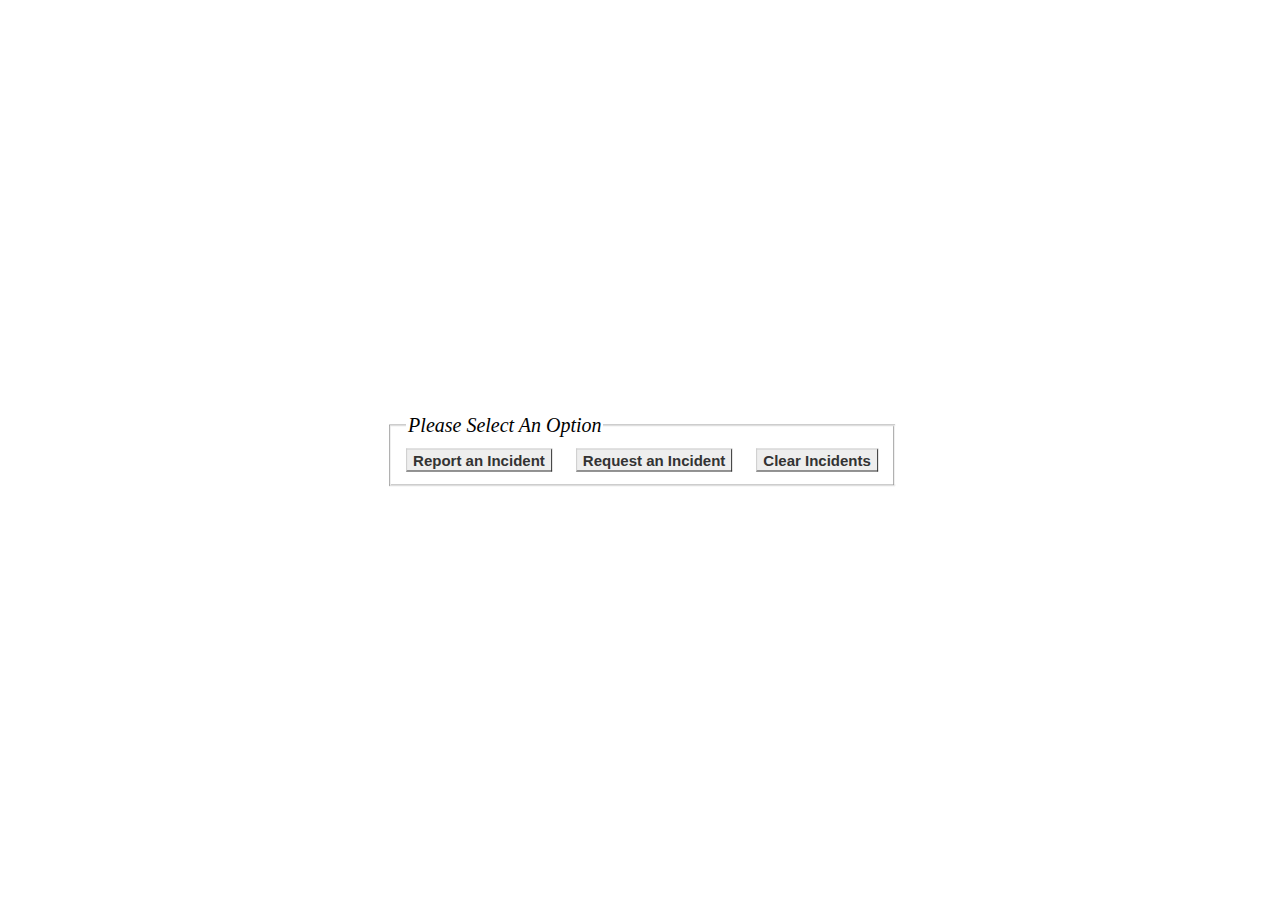
<file: Final_Project/index.html>
<!-- Contributors: -->
<!-- Alex Scalamandre -->
<!-- Christopher Blazak -->

<!doctype HTML>
<html>
    <head>
        <title>Incident Response Tracking System</title>
        <!--Insert Styles-->
        <link rel="stylesheet" type="text/css" href="styles.css">
    </head>
    <body>
        <fieldset class="center">
            <legend>Please Select An Option</legend>
                <div>
                    <a href="reportForm.html" class="button">Report an Incident</a>
                    &emsp;
                    <a href="request.html" class="button">Request an Incident</a>
                    &emsp;
                    <a href="clearPage.php" class="button">Clear Incidents</a>
                </div>
        </fieldset>
    </body>
</html>
</file>
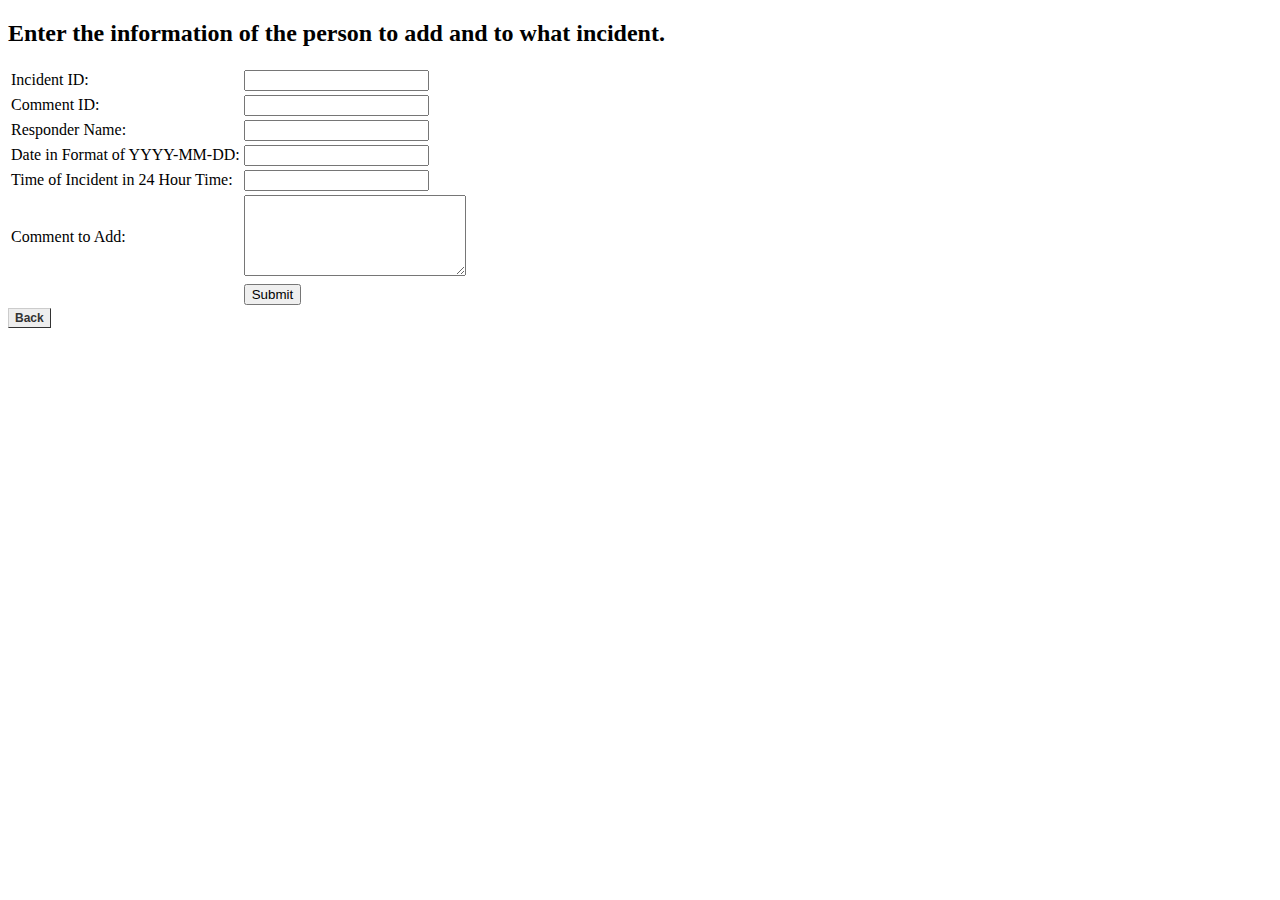
<file: Final_Project/addComment.html>
<!--Contributors-->
<!--Alex Scalamandre-->

<!DOCTYPE html>
<html>
    <head>
        <title>Add Comment</title>
        <link rel="stylesheet" type="text/css" href="styles.css">
    </head>

    <body>
        <h2>Enter the information of the person to add and to what incident.</h2>
        <form action="addComment.php" method="post">
            <table>
                <tr><td>Incident ID: </td><td>  <input type="text" name="incidentID" id="incidentID"></td></tr>
                <tr><td>Comment ID: </td><td>   <input type="text" name="commentID" id="commentID"></td></tr>
                <tr><td>Responder Name: </td><td>   <input type="text" name="responderName" id="responderName"></td></tr>
                <tr><td>Date in Format of YYYY-MM-DD: </td><td>     <input type="text" name="date" id="date"></td></tr>
                <tr><td>Time of Incident in 24 Hour Time: </td><td>     <input type="text" name="time" id="time"></td></tr>
                <tr><td>Comment to Add: </td><td>     <textarea rows="5" cols="25" name="comment"></textarea> </td></tr>
                <tr><td></td><td>   <input type="submit" value="Submit"></td></tr>
            </table>
            <a href="index.html" class="buttonSmall">Back</a>
        </form>
    </body>
</html>
</file>
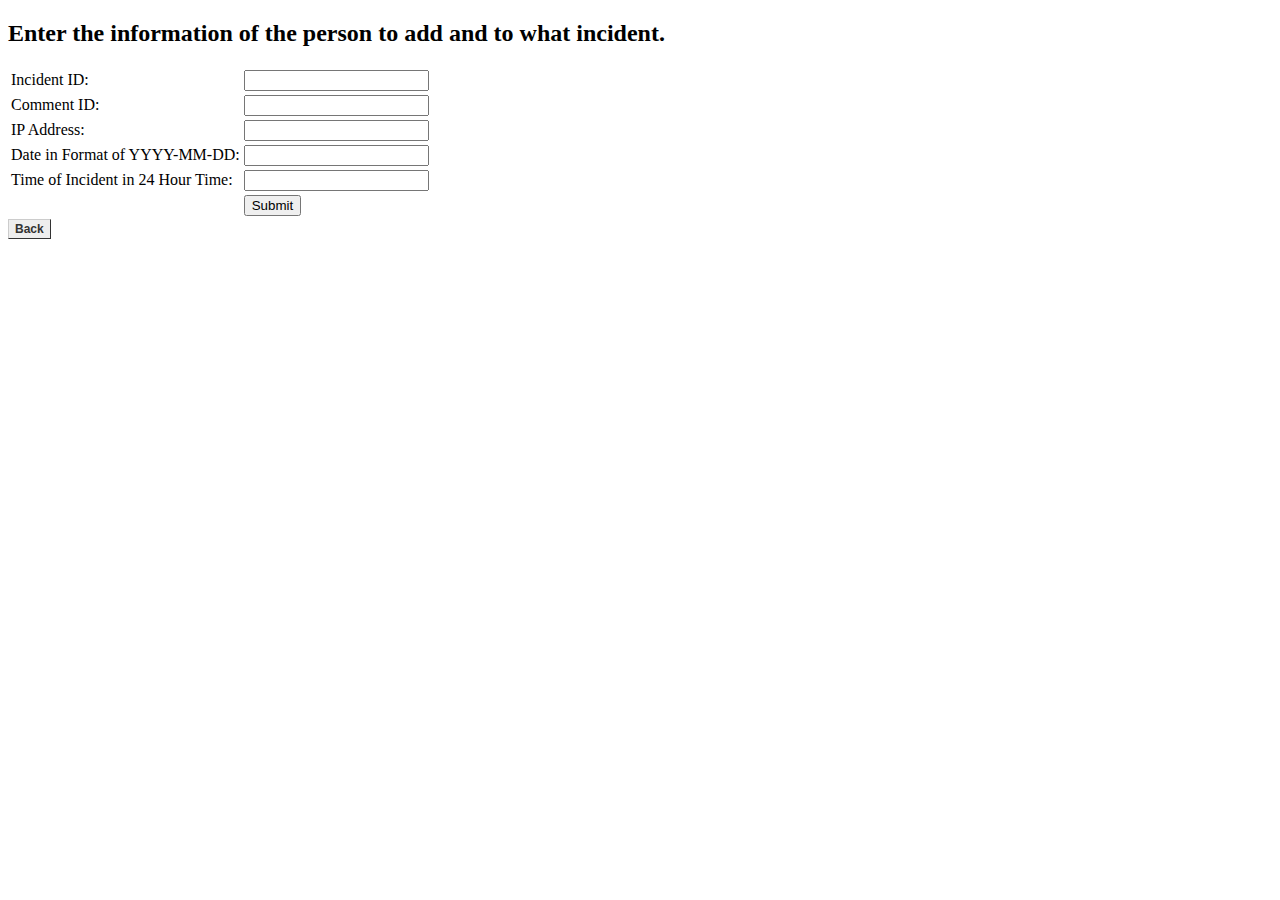
<file: Final_Project/addIP.html>
<!--Contributors-->
<!--Alex Scalamandre-->

<!DOCTYPE html>
<html>
    <head>
        <title>Add Person</title>
        <link rel="stylesheet" type="text/css" href="styles.css">
    </head>

    <body>
        <h2>Enter the information of the person to add and to what incident.</h2>
        <form action="addIP.php" method="post">
            <table>
                <tr><td>Incident ID: </td><td>  <input type="text" name="incidentID" id="incidentID"></td></tr>
                <tr><td>Comment ID: </td><td>   <input type="text" name="commentID" id="commentID"></td></tr>
                <tr><td>IP Address: </td><td>   <input type="text" name="ipAddress" id="commentID"></td</tr>
                <tr><td>Date in Format of YYYY-MM-DD: </td><td>     <input type="text" name="date" id="date"></td></tr>
                <tr><td>Time of Incident in 24 Hour Time: </td><td>     <input type="text" name="time" id="time"></td></tr>
                <tr><td></td><td>   <input type="submit" value="Submit"></td></tr>
            </table>
            <a href="index.html" class="buttonSmall">Back</a>
        </form>
    </body>
</html>
</file>
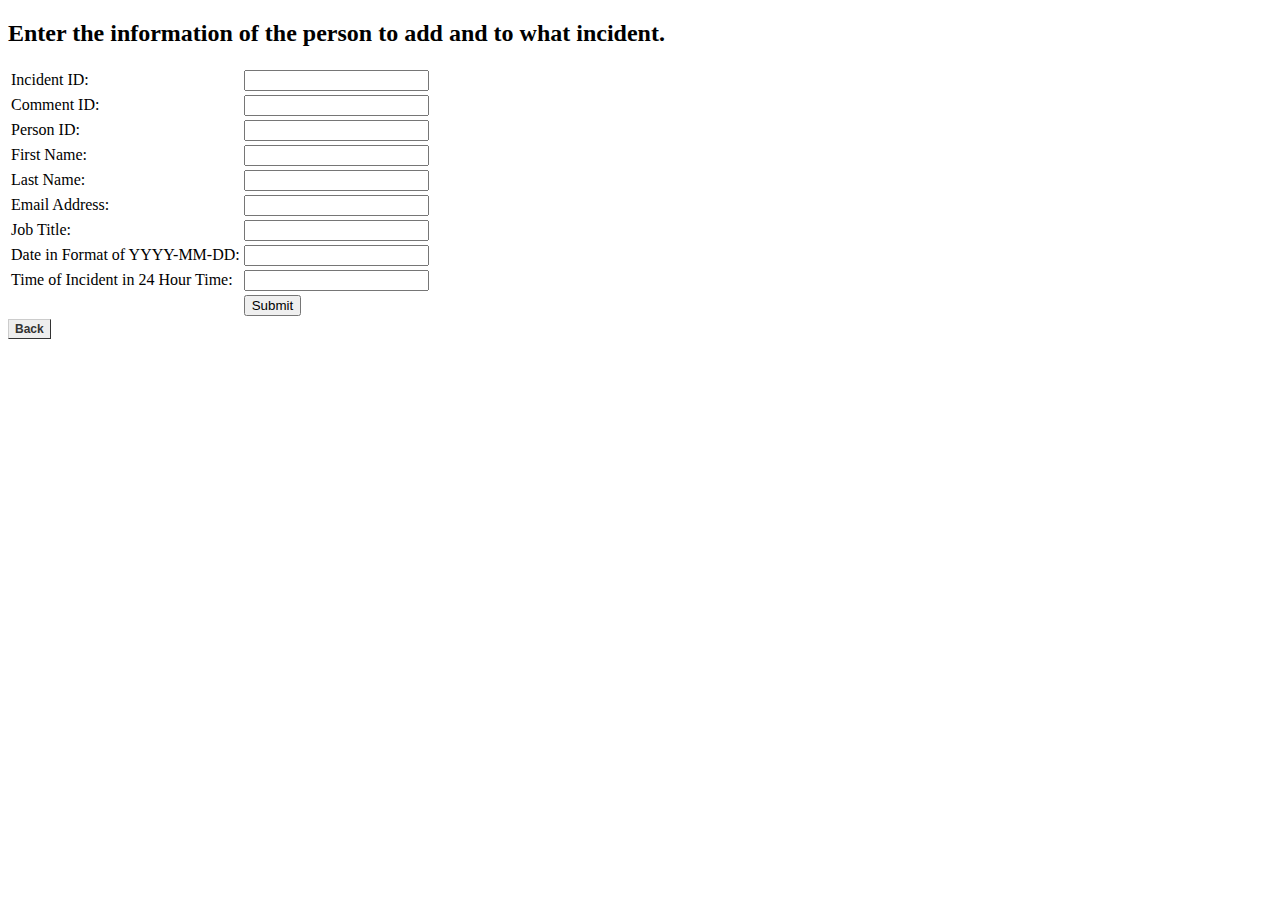
<file: Final_Project/addPerson.html>
<!--Contributors-->
<!--Alex Scalamandre-->

<!DOCTYPE html>
<html>
    <head>
        <title>Add Person</title>
        <link rel="stylesheet" type="text/css" href="styles.css">
    </head>

    <body>
        <h2>Enter the information of the person to add and to what incident.</h2>
        <form action="addPerson.php" method="post">
            <table>
                <tr><td>Incident ID: </td><td>  <input type="text" name="incidentID" id="incidentID"></td></tr>
                <tr><td>Comment ID: </td><td>   <input type="text" name="commentID" id="commentID"></td></tr>
                <tr><td>Person ID: </td><td>    <input type="text" name="personID" id="personID"></td></tr>
                <tr><td>First Name: </td><td>   <input type="text" name="firstName" id="firstName"></td></tr>
                <tr><td>Last Name: </td><td>    <input type="text" name="lastName" id="lastName"></td></tr>
                <tr><td>Email Address: </td><td>    <input type="text" name="emailAddress" id="emailAddress"></td></tr>
                <tr><td>Job Title: </td><td>    <input type="text" name="jobTitle" id="jobTitle"></td></tr>
                <tr><td>Date in Format of YYYY-MM-DD: </td><td>     <input type="text" name="date" id="date"></td></tr>
                <tr><td>Time of Incident in 24 Hour Time: </td><td>     <input type="text" name="time" id="time"></td></tr>
                <tr><td></td><td>   <input type="submit" value="Submit"></td></tr>
            </table>
            <a href="index.html" class="buttonSmall">Back</a>
        </form>
    </body>
</html>
</file>
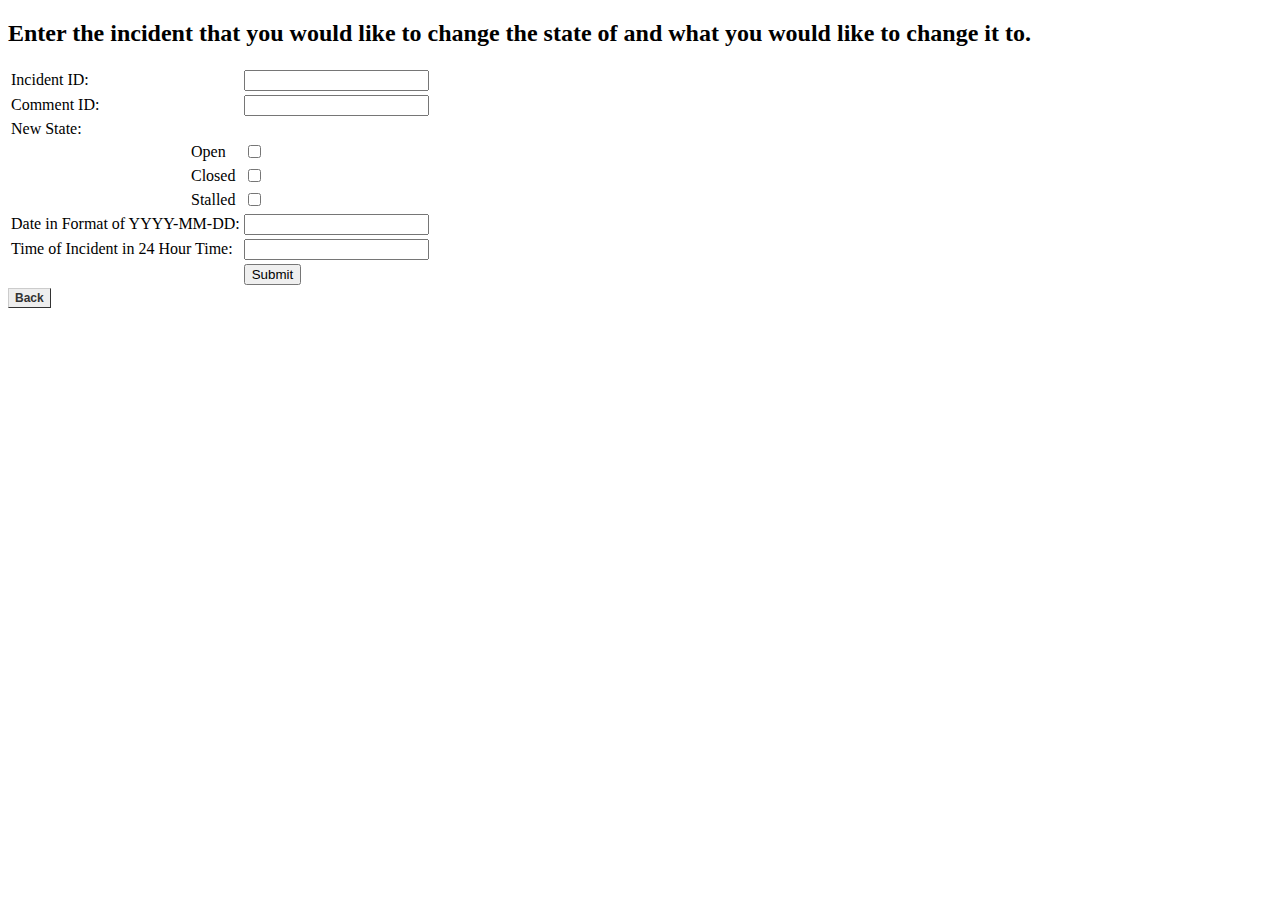
<file: Final_Project/changeState.html>
<!--Contributors-->
<!--Alex Scalamandre-->

<!DOCTYPE html>
<html>
    <head>
        <title>Change State</title>
        <link rel="stylesheet" type="text/css" href="styles.css">
    </head>

    <body>
        <h2>Enter the incident that you would like to change the state of and what you would like to change it to.</h2>
        <form action="changeState.php" method="post">
            <table>
                <tr><td>Incident ID: </td><td>  <input type="text" name="incidentID" id="incidentID"></td></tr>
                <tr><td>Comment ID: </td><td>   <input type="text" name="commentID" id="commentID"></td></tr>
                <tr><td>New State: </td><td></td></tr>
                <tr><td>&emsp; &emsp; &emsp; &emsp; &emsp; &emsp; &emsp; &emsp; &emsp; Open</td><td>    <input type="checkbox" name="open"> </td></tr>
                <tr><td>&emsp; &emsp; &emsp; &emsp; &emsp; &emsp; &emsp; &emsp; &emsp; Closed</td><td>    <input type="checkbox" name="closed"> </td></tr>
                <tr><td>&emsp; &emsp; &emsp; &emsp; &emsp; &emsp; &emsp; &emsp; &emsp; Stalled</td><td>    <input type="checkbox" name="stalled"> </td></tr>
                <tr><td>Date in Format of YYYY-MM-DD: </td><td>     <input type="text" name="date" id="date"></td></tr>
                <tr><td>Time of Incident in 24 Hour Time: </td><td>     <input type="text" name="time" id="time"></td></tr>
                <tr><td></td><td>   <input type="submit" value="Submit"></td></tr>
            </table>
            <a href="index.html" class="buttonSmall">Back</a>
        </form>
    </body>
</html>
</file>
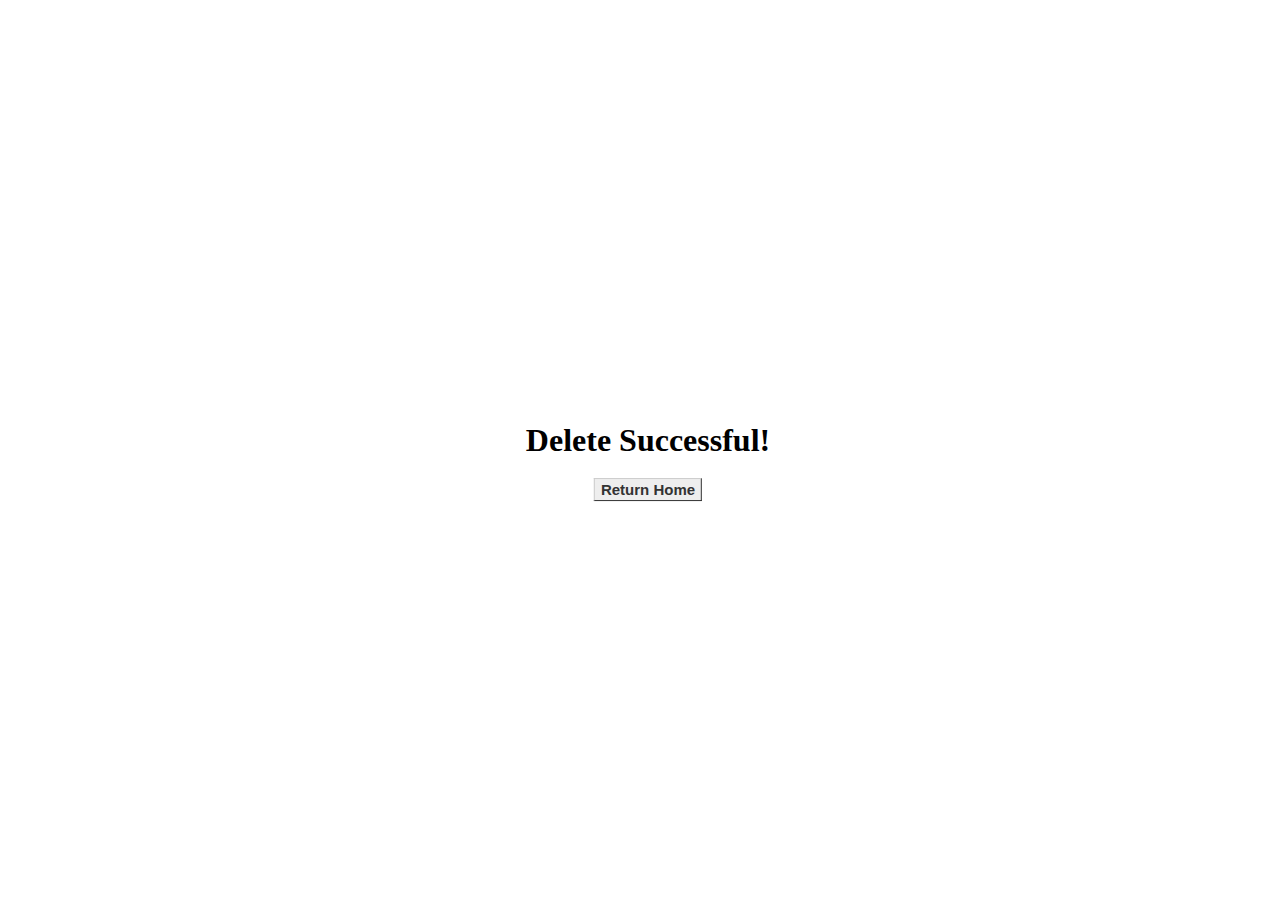
<file: Final_Project/deleteSuccess.html>
<!--Contributors-->
<!--Alex Scalamandre-->

<!DOCTYPE html>
<html>
    <head>
        <title>Delete Success</title>
        <link rel="stylesheet" type="text/css" href="styles.css">
    </head>
    <body class="center">
        <h1>Delete Successful!</h1>
        <p style="text-align: center;">
            <a href="index.html" class="button">Return Home</a>
        </p>
    </body>
</html>
</file>
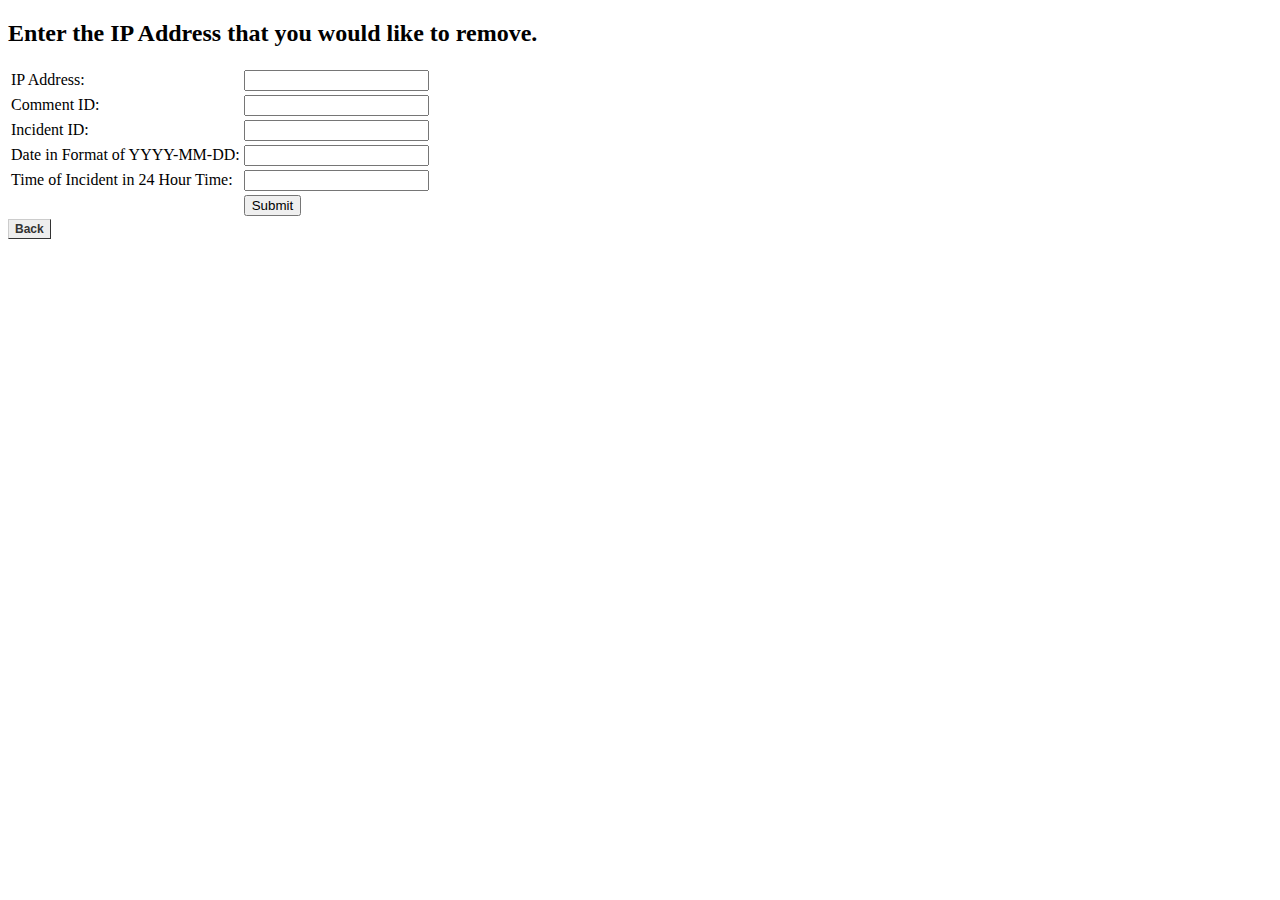
<file: Final_Project/removeIP.html>
<!--Contributors-->
<!--Alex Scalamandre-->

<!DOCTYPE html>
<html>
    <head>
        <title>Remove IP</title>
        <link rel="stylesheet" type="text/css" href="styles.css">
    </head>

    <body>
        <h2>Enter the IP Address that you would like to remove.</h2>
        <form action="removeIP.php" method="post">
            <table>
                <tr><td>IP Address: </td><td>  <input type="text" name="ipAddress" id="ipAddress"></td></tr>
                <tr><td>Comment ID: </td><td>   <input type="text" name="commentID" id="commentID"></td></tr>
                <tr><td>Incident ID: </td><td>      <input type="text" name="incidentID" id="incidentID"></td></tr>
                <tr><td>Date in Format of YYYY-MM-DD: </td><td>     <input type="text" name="date" id="date"></td></tr>
                <tr><td>Time of Incident in 24 Hour Time: </td><td>     <input type="text" name="time" id="time"></td></tr>
                <tr><td></td><td>   <input type="submit" value="Submit"></td></tr>
            </table>
            <a href="index.html" class="buttonSmall">Back</a>
        </form>
    </body>
</html>
</file>
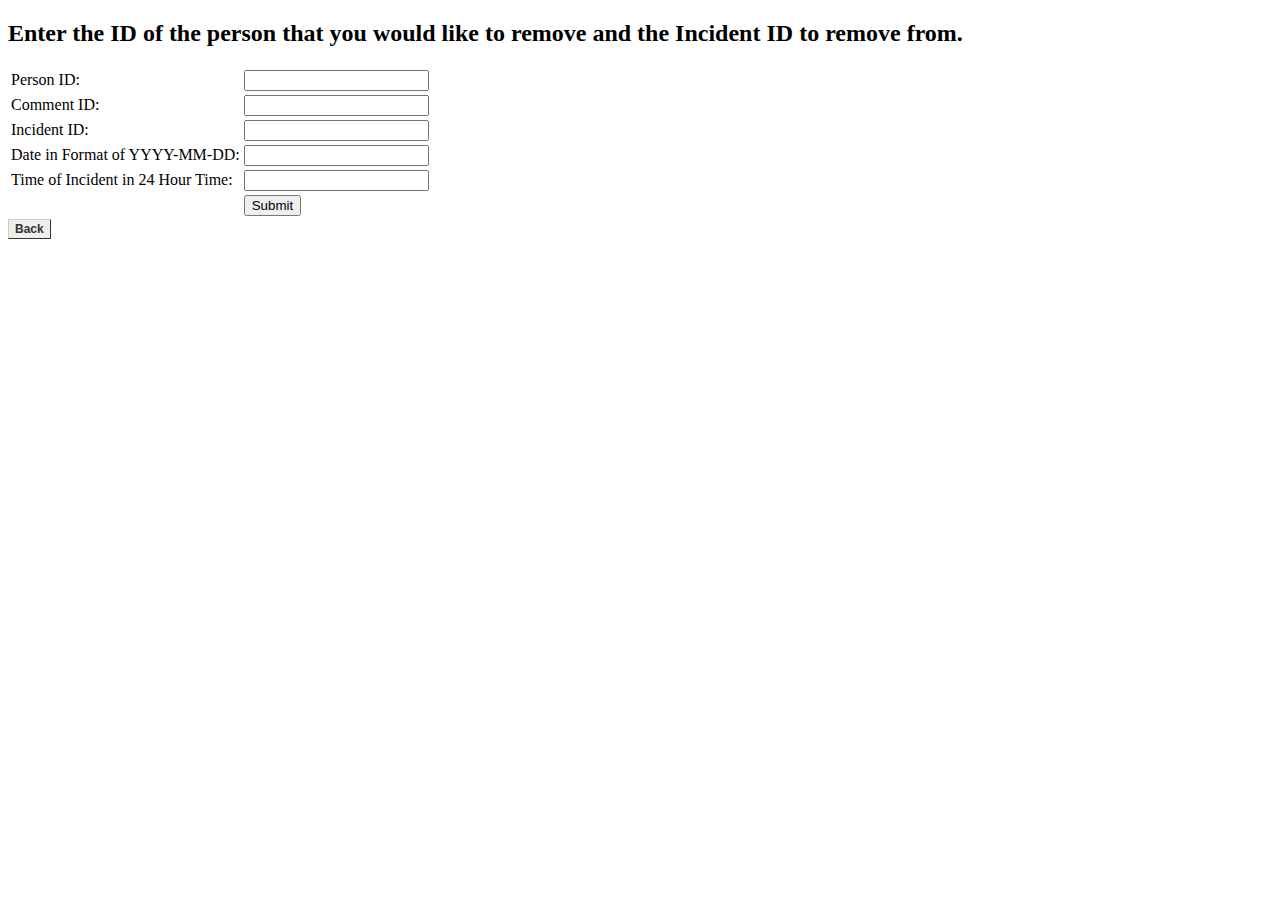
<file: Final_Project/removePerson.html>
<!--Contributors-->
<!--Alex Scalamandre-->

<!DOCTYPE html>
<html>
    <head>
        <title>Remove Person</title>
        <link rel="stylesheet" type="text/css" href="styles.css">
    </head>

    <body>
        <h2>Enter the ID of the person that you would like to remove and the Incident ID to remove from.</h2>
        <form action="removePerson.php" method="post">
            <table>
                <tr><td>Person ID: </td><td>  <input type="text" name="personID" id="personID"></td></tr>
                <tr><td>Comment ID: </td><td>   <input type="text" name="commentID" id="commentID"></td></tr>
                <tr><td>Incident ID: </td><td>      <input type="text" name="incidentID" id="incidentID"></td></tr>
                <tr><td>Date in Format of YYYY-MM-DD: </td><td>     <input type="text" name="date" id="date"></td></tr>
                <tr><td>Time of Incident in 24 Hour Time: </td><td>     <input type="text" name="time" id="time"></td></tr>
                <tr><td></td><td>   <input type="submit" value="Submit"></td></tr>
            </table>
            <a href="index.html" class="buttonSmall">Back</a>
        </form>
    </body>
</html>
</file>
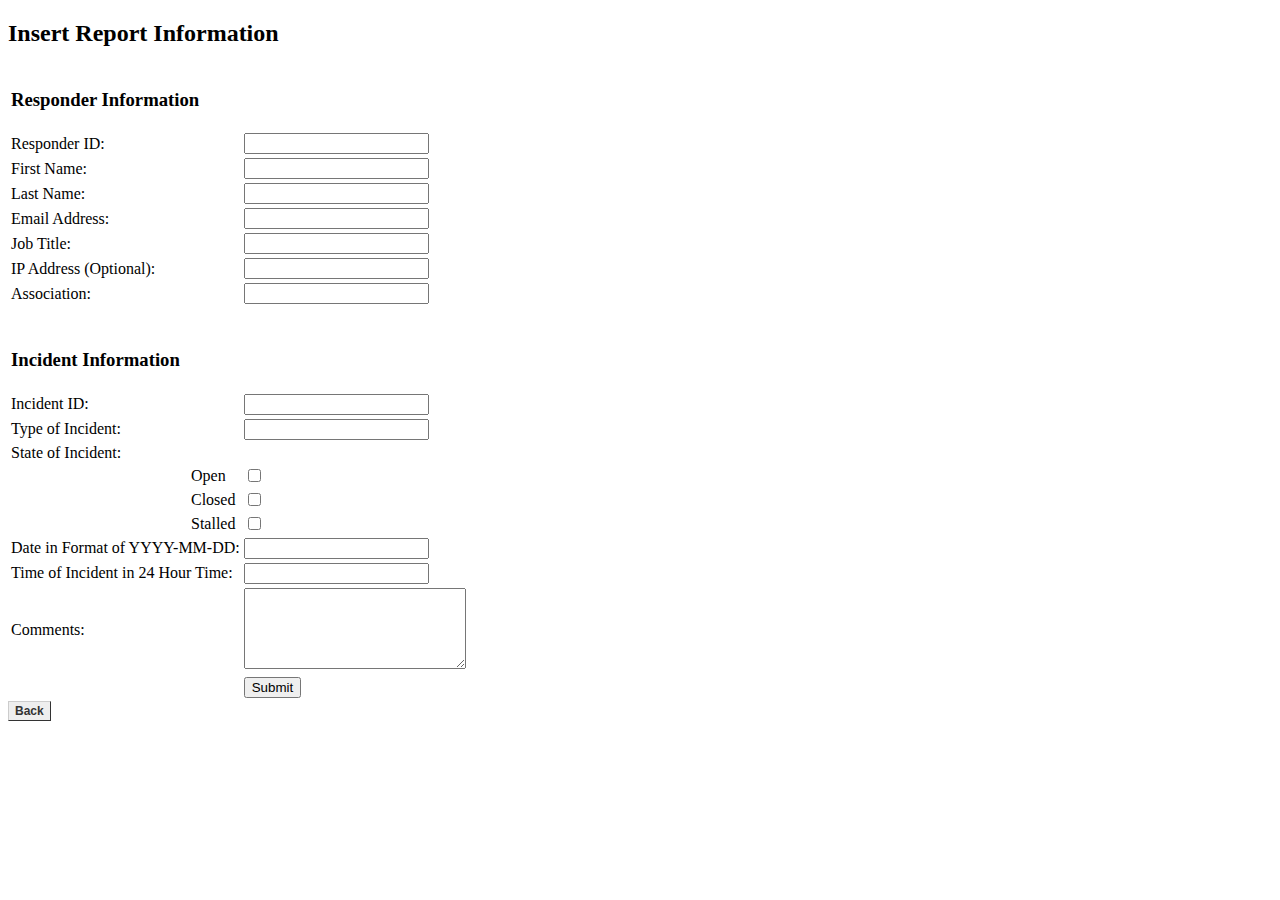
<file: Final_Project/reportForm.html>
<!--Contributors-->
<!--Alex Scalamandre-->

<!DOCTYPE html>

<html>
    <title>Report Submit</title>
    <link rel="stylesheet" type="text/css" href="styles.css">
    <body>
        <h2>Insert Report Information</h2>
        <form action="reportSubmit.php" method="post">
            <table>
                <tr><td> <h3>Responder Information</h3> </td><td></td></tr>
                <tr><td>Responder ID: </td><td>    <input type="text" name="personID" id="personID"></td></tr>
                <tr><td>First Name: </td><td>    <input type="text" name="firstName" id="firstName"></td></tr>
                <tr><td>Last Name: </td><td>    <input type="text" name="lastName" id="lastName"></td></tr>
                <tr><td>Email Address: </td><td>    <input type="text" name="emailAddress" id="emailAddress"></td></tr>
                <tr><td>Job Title: </td><td>    <input type="text" name="jobTitle" id="jobTitle"></td></tr>
                <tr><td>IP Address (Optional): </td><td>    <input type="text" name="ipAddress" id="ipAddress"></td></tr>
                <tr><td>Association: </td><td>    <input type="text" name="association" id="association"></td></tr>
                <tr><td>    <br>    </td><td></td></tr>

                <tr><td> <h3>Incident Information</h3> </td><td></td></tr>
                
                <tr><td>Incident ID: </td><td>      <input type="text" name="incidentID" id="incidentID"></td></tr>
                <tr><td>Type of Incident: </td><td>     <input type="text" name="type" id="type"></td></tr>
                <tr><td>State of Incident: </td><td></td></tr>
                <tr><td>&emsp; &emsp; &emsp; &emsp; &emsp; &emsp; &emsp; &emsp; &emsp; Open</td><td>    <input type="checkbox" name="open"> </td></tr>
                <tr><td>&emsp; &emsp; &emsp; &emsp; &emsp; &emsp; &emsp; &emsp; &emsp; Closed</td><td>    <input type="checkbox" name="closed"> </td></tr>
                <tr><td>&emsp; &emsp; &emsp; &emsp; &emsp; &emsp; &emsp; &emsp; &emsp; Stalled</td><td>    <input type="checkbox" name="stalled"> </td></tr>
                <tr><td>Date in Format of YYYY-MM-DD: </td><td>     <input type="text" name="date" id="date"></td></tr>
                <tr><td>Time of Incident in 24 Hour Time: </td><td>     <input type="text" name="time" id="time"></td></tr>
                <tr><td>Comments: </td><td>     <textarea rows="5" cols="25" name="comment"></textarea> </td></tr>
                <tr><td></td><td>   <input type="submit" value="Submit"></td></tr>
            </table>
            <a href="index.html" class="buttonSmall">Back</a>
        </form>
    </body>
</html>
</file>
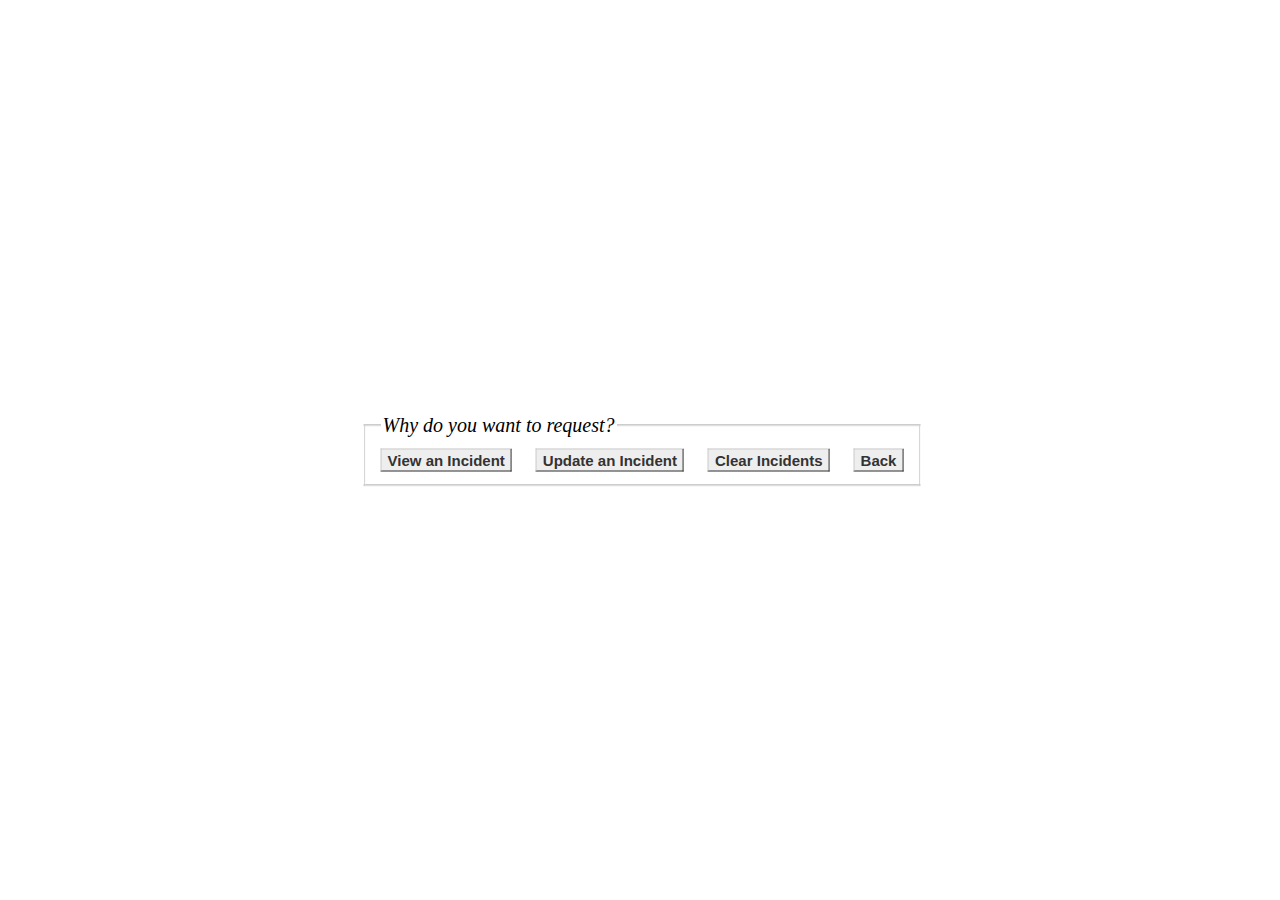
<file: Final_Project/request.html>
<!-- Contributors: -->
<!-- Alex Scalamandre -->
<!-- Christopher Blazak -->

<!doctype HTML>
<html>
    <head>
        <title>Incident Request</title>
        <!--Insert Styles-->
        <link rel="stylesheet" type="text/css" href="styles.css">
    </head>
    <body>
        <fieldset class="center">
            <legend>Why do you want to request?</legend>
                <div>
                    <a href="view.html" class="button">View an Incident</a>
                    &emsp;
                    <a href="updateSelect.html" class="button">Update an Incident</a>
                    &emsp;
                    <a href="clearPage.php" class="button">Clear Incidents</a>
                    &emsp;
                    <a href="./index.html" class="button">Back</a>
                </div>
        </fieldset>
        
    </body>
</html>
</file>
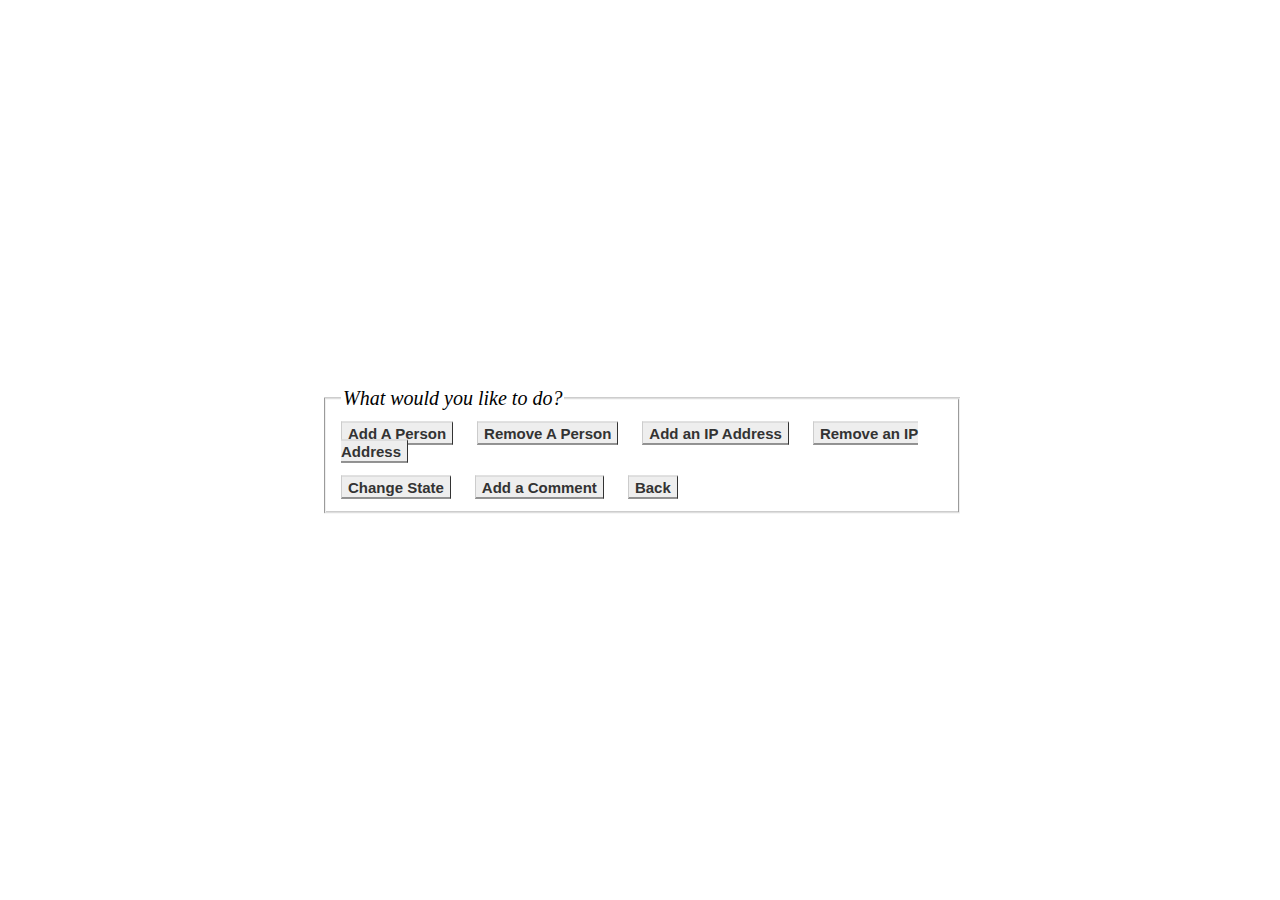
<file: Final_Project/updateSelect.html>
<!--Contributors-->
<!--Alex Scalamandre-->

<!DOCTYPE html>
<html>
    <head>
        <title>Update Selection</title>
        <link rel="stylesheet" type="text/css" href="styles.css">
    </head>

    <body>
        <fieldset class="center">
            <legend>What would you like to do?</legend>
                <div>
                    <a href="addPerson.html" class="button">Add A Person</a>
                    &emsp;
                    <a href="removePerson.html" class="button">Remove A Person</a>
                    &emsp;
                    <a href="addIP.html" class="button">Add an IP Address</a>
                    &emsp;
                    <a href="removeIP.html" class="button">Remove an IP Address</a>
                    &emsp;
                </div>
                <br>
                <div>
                    <a href="changeState.html" class="button">Change State</a>
                    &emsp;
                    <a href="addComment.html" class="button">Add a Comment</a>
                    &emsp;
                    <a href="request.html" class="button">Back</a>
                </div>
        </fieldset>
    </body>
</html>
</file>
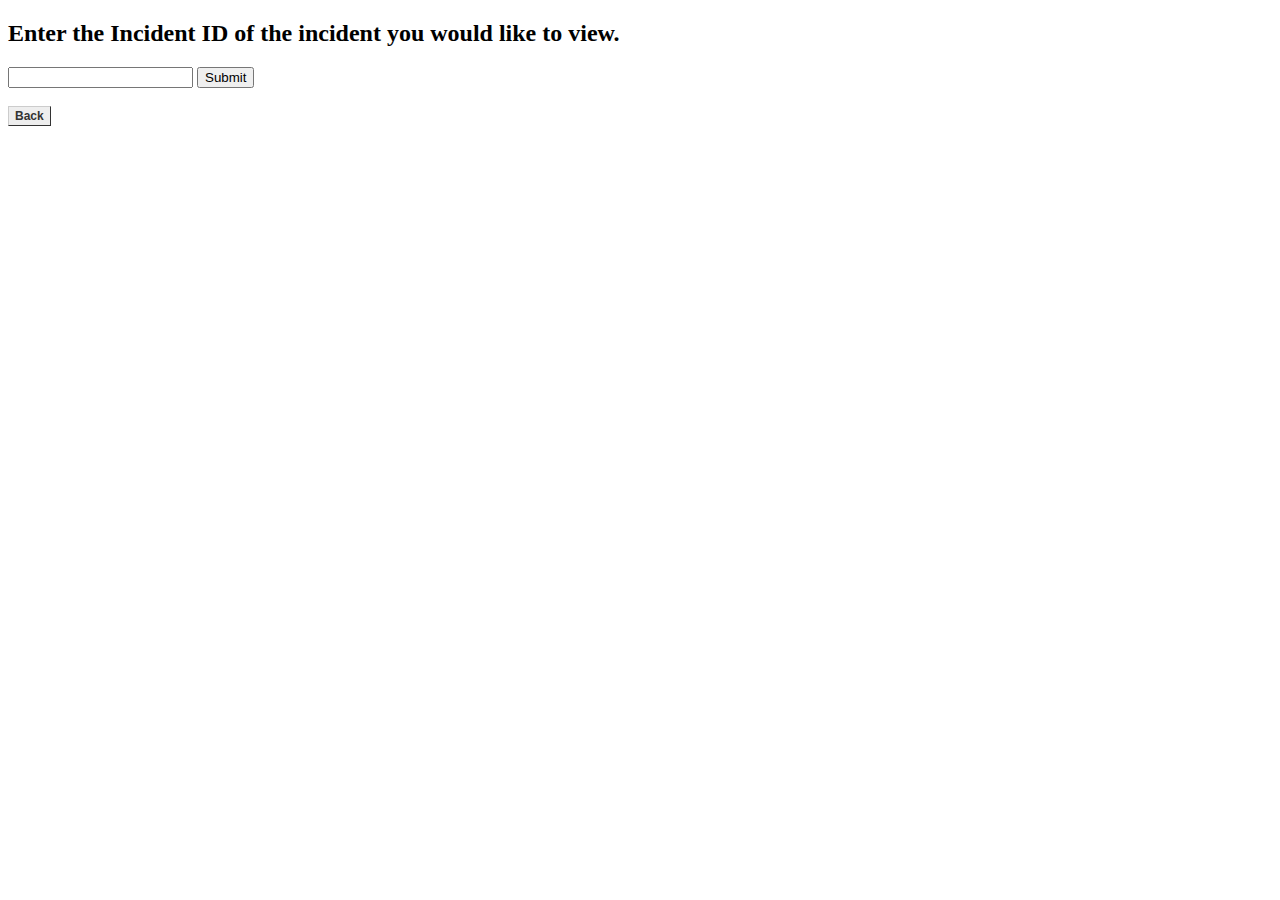
<file: Final_Project/view.html>
<!--Contributors-->
<!--Alex Scalamandre-->

<!DOCTYPE html>
<html>
    <head>
        <title>View</title>
        <link rel="stylesheet" type="text/css" href="styles.css">
    </head>

    <body>
        <h2>Enter the Incident ID of the incident you would like to view.</h2>
        <form action="viewing.php" method="post">
            <input type="text" name="incidentID" id="incidentID">
            <input type="submit" value="Submit">
        </form>
        <br>
        <a href="request.html" class="buttonSmall">Back</a>
    </body>
</html>
</file>
<file: Final_Project/styles.css>
/* Contributors: 
 Alex Scalamandre 
 Christopher Blazak 
*/

/* Code to make <a> link look like a button instead of a link. From: https://stackoverflow.com/questions/710089/how-do-i-make-an-html-link-look-like-a-button */
.button {
    font: bold 15px Arial;
    text-decoration: none;
    background-color: #eeeeee;
    color: #333333;
    padding: 2px 6px 2px 6px;
    border-top: 1px solid #CCCCCC;
    border-right: 1px solid #333333;
    border-bottom: 1px solid #333333;
    border-left: 1px solid #CCCCCC;
  }

.buttonSmall{
  font: bold 12px Arial;
  text-decoration: none;
  background-color: #eeeeee;
  color: #333333;
  padding: 2px 6px 2px 6px;
  border-top: 1px solid #CCCCCC;
  border-right: 1px solid #333333;
  border-bottom: 1px solid #333333;
  border-left: 1px solid #CCCCCC;
}

/* From: https://medium.com/front-end-weekly/absolute-centering-in-css-ea3a9d0ad72e */
.center{
  position: absolute;
  top: 50%;
  left: 50%;
  transform: translate(-50%, -50%);
}

.border{
  border-style: solid;
  border-color: black;
}

fieldset legend{
  font-size: 20px;
  font-style: italic;
}

fieldset{
  padding: 15px 15px 15px 15px;
}

.table{
  border: 1px solid black;
}

.th{
  border: 1px solid black;
}

.td{
  border: 1px solid black;
}
</file>
